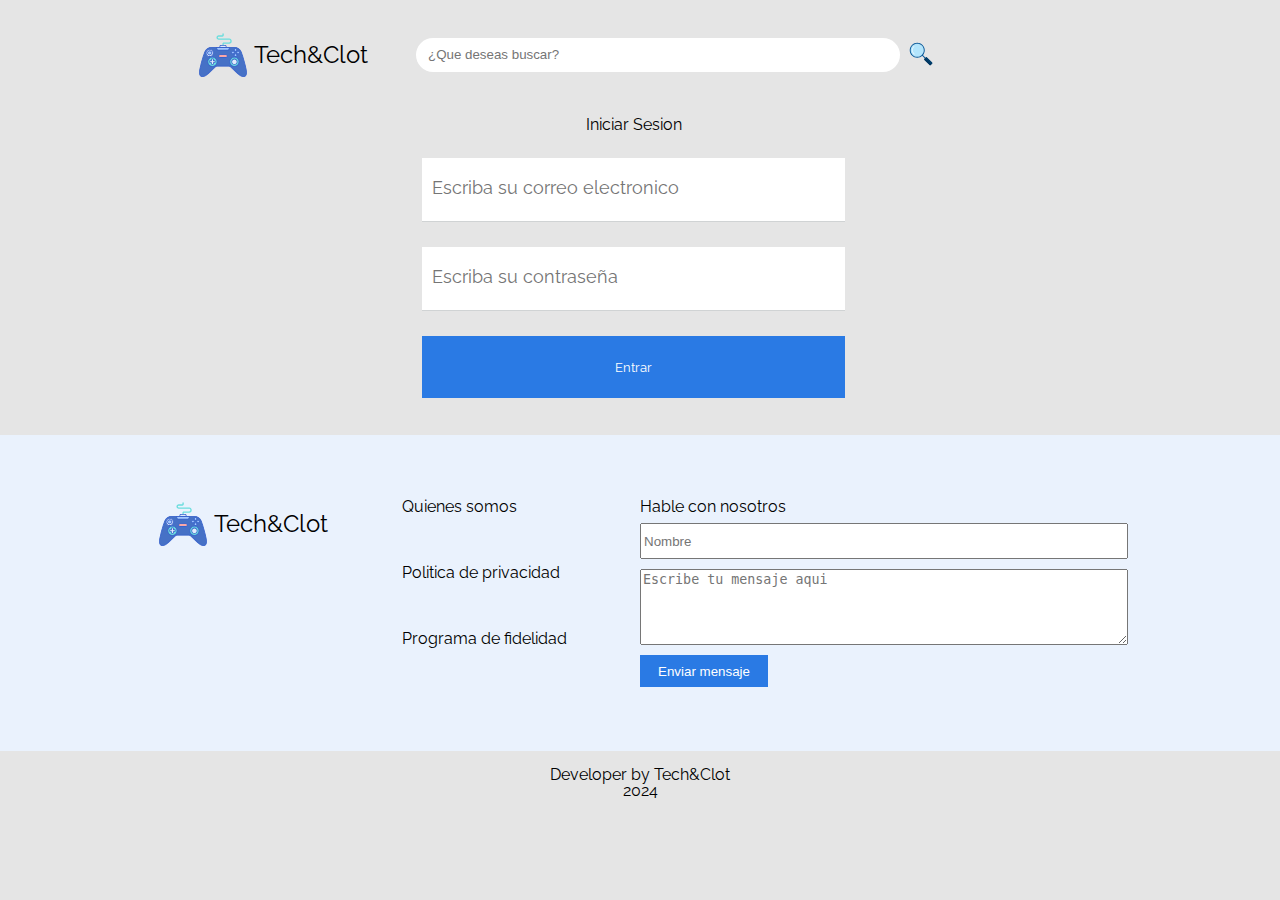
<file: login.html>
<!DOCTYPE html>
<html lang="en">
<head>
    <meta charset="UTF-8">
    <meta http-equiv="X-UA-Compatible" content="IE=edge">
    <meta name="viewport" content="width=device-width, initial-scale=1.0">
    <title>Document</title>
    <link rel="stylesheet" href="./css/reset.css">
    <link rel="stylesheet" href="./css/login.css">
    <link rel="preconnect" href="https://fonts.googleapis.com">
    <link rel="preconnect" href="https://fonts.gstatic.com" crossorigin>
    <link href="https://fonts.googleapis.com/css2?family=Raleway:wght@500;700&display=swap" rel="stylesheet">
</head>
<body>
    <header class="header">
        <div class="header-principal">
            <div class="header-buscador">
                <div class="header-logo">
                    <img src="./assets/iconos/reshot-icon-controller-VM725CRTBP.svg" alt="icono-menu" class="logo-icon">
                    <p class="logo-tex">Tech&Clot</p>
                </div>
            </div>
            <div class="header-buscar">
                <input type="text" placeholder="¿Que deseas buscar?" class="input-buscador">
                <button class="btn-buscar">
                    <img src="./assets/iconos/reshot-icon-search-V9365X7FSG.svg" alt="icon-buscar" class="icon-buscar">
                </button>
            </div>
        </div>
    </header>
    <section class="section-login">
        <p class="login-texto">Iniciar Sesion</p>
        <input type="email" name="email" id="email" placeholder="Escriba su correo electronico" class="input-email">
        <input type="password" name="password" id="password" placeholder="Escriba su contraseña" class="input-password">
        <button class="btn-entrar">Entrar</button>
    </section>
    <footer class="footer-principal">
        <div class="footer-info">
            <div class="footer-info-container">
                <div class="header-logo" id="footer-logo">
                    <img src="./assets/iconos/reshot-icon-controller-VM725CRTBP.svg" alt="icono-menu" class="logo-icon">
                    <p class="logo-tex">Tech&Clot</p>
                </div>
                <div class="footer-lista">
                    <ul class="footer-list-menu">
                        <li class="footer-list-item">Quienes somos</li>
                        <li class="footer-list-item">Politica de privacidad</li>
                        <li class="footer-list-item">Programa de fidelidad</li>
                    </ul>
                </div>
                <div class="footer-contacto">
                    <p>Hable con nosotros</p>
                    <div class="footer-contacto-info">
                        <input type="text" name="text" id="" placeholder="Nombre" class="footer-input">
                        <textarea name="" class="text-mensaje" id="mensaje" cols="30" rows="10" placeholder="Escribe tu mensaje aqui"></textarea>
                        <button class="btn-footer">Enviar mensaje</button>
                    </div>
                </div>
            </div>
        </div>
        <div class="footer-desa">
            <p>Developer by Tech&Clot</p>
            <p>2024</p>
        </div>
    </footer>
</body>
</html>
</file>
<file: css/login.css>
:root{
    --font-principal: 'Raleway', sans-serif;;
}

body{
    box-sizing: border-box;
    font-family: 'Raleway';
    margin: 0;
    padding: 0;
    background-color:  #E5E5E5;
}

.header{
    display: flex;
    align-items: center;
    justify-content: center;
    margin-top: 30px;
}
.header-principal{
    display: flex;
    align-items: center;
    padding: 0rem 2rem;
    gap: 3rem;
    width: 70%;
}
.header-buscar{
    display: flex;
    justify-content: center;
}
.btn-buscar{
    width: 24px;
    height: 100%;
    border: none;
    background:none;
}
.icon-buscar{
    width: 30px;
    height: 100%;
    background: none;
}
.header-logo{
    width: 11rem;
    height: 3.125rem;
    display: flex;
    flex-direction: row;
    justify-content: center;
    align-items: center;
}

.logo-icon{
    width: 50%;
    height: 100%;
}
.logo-tex{
    font-size: 1.5rem;
}
.header-buscador{
    display: flex;
    align-items: center;
    gap: 10px;
    justify-content: center;
}
.input-buscador{
    align-items: center;
    width: 30rem;
    height: 2rem;
    border: none;
    border-radius: 20px;
}
.input-buscador::placeholder{
    padding: 10px;
}

.btn-login{
    display: flex;
    justify-content: center;
    align-items: center;
    padding: 1rem;
    color: var(--color-blue);
    border-color: #2A7AE4;
    width:  6rem;
    cursor: pointer;
}

/* Section LOGIN */
.section-login{
    display: flex;
    flex-direction: column;
    justify-content: center;
    align-items: center;
    margin: 32px 33%;
    width: 423px;
    height: 291px;
    gap: 25px;
}

.btn-entrar{
    width: 423px;
    height: 62px;
    background-color: #2A7AE4;
    border: none;
    color: white;
    font-family: 'Raleway';
}
.input-email{
    width: 423px;
    height: 63px;   
    padding: 0;
    margin: 0;
    border: 0;
    background-color: #FFFFFF;
    border-bottom: 0.2px solid #D0D3D4;
}
.input-password{
    width: 423px;
    height: 63px;
    padding: 0;
    margin: 0;
    border: 0;
    background-color: #FFFFFF;
    border-bottom: 0.2px solid #D0D3D4;
}
.input-email::placeholder,
.input-password::placeholder{
    font-family: 'raleway';
    font-size: 18px;
    padding-left: 10px;
}

/*                       FOOTER LOGIN                                    */

.footer-info{
    background: #EAF2FD;
}
.footer-info-container{
    display: flex;
    flex-direction: row;
    justify-content: space-between;
    padding: 64px 152px;
}
.footer-list-menu{
    display: flex;
    flex-direction: column;
    align-items: flex-start;
    justify-content: space-between;
    gap: 50px;
}

.footer-contacto{
    display: flex;
    flex-direction: column;
    width: 50%;
    gap: 8px;
}

.footer-contacto-info{
    display: flex;
    flex-direction: column;
    gap: 10px;
}
.footer-input{
    height: 30px;
}
.footer-desa{
    display: flex;
    flex-direction: column;
    justify-content: center;
    align-items: center;
    margin: 1rem;
}
.text-mensaje{
    height: 70px;
}
.btn-footer{
    width: 8rem;
    height: 2rem;
    border: none;
    background-color: #2A7AE4;
    color: white;
    cursor: pointer;
}


@media (max-width: 768px) {
    /* HEADER */
    .header-principal{
        padding: 0px;
        width: 85%; 
    }
    .input-buscador{
        width: 15rem;
    }
    .header-buscar{
        display: flex;
    }

    /* SECTION LOGIN */
    .section-login{
        width: 275px;
        height: 189px;
        padding: 32px 0 50px 0px;
    }
    .btn-entrar{
        width: 60%;
    }
    .input-email, .input-password{
        width: 100%;
    }
    
    /* FOOTER */
    .footer-info-container{
        padding: 32px;
    }
    .footer-list-menu{
        gap: 30px;
        position: absolute;
        left: 40px;
        top: 520px;
    }
    .footer-contacto{
        width: 60%;
    }
}
@media (max-width: 360px) {

    /* HEADER */
    .header-principal{
        justify-content: space-between;
    }
    .header-buscar{
        order: 2;
    }
    .input-buscador{
        display: none;
    }
    .logo-icon{
        height: 70%;
    }
    .logo-tex{
        margin: 0 20px 0 0;
    }
    .btn-login{
        margin: 0 20px 0 0;
    }
    .btn-buscar{
        display: block;
        border: none;
    }
    .icon-buscar{
        width: 24px;
        height: 24px;
    }
    /* LOGIN */
    .section-login{
        margin: 31px 12%;
    }
    /* FOOTER  */
    .footer-info-container{
        flex-direction: column;
        align-items: center;
        gap: 20px;
    }
    .footer-list-menu{
        position:static;
        gap: 16px;
        align-items: center;
    }
    .footer-contacto{
        justify-content: flex-start;
        width: 100%;
        margin-top: 16px;
    }
    .footer-desa{
        margin: 2rem;
    }
}
</file>
